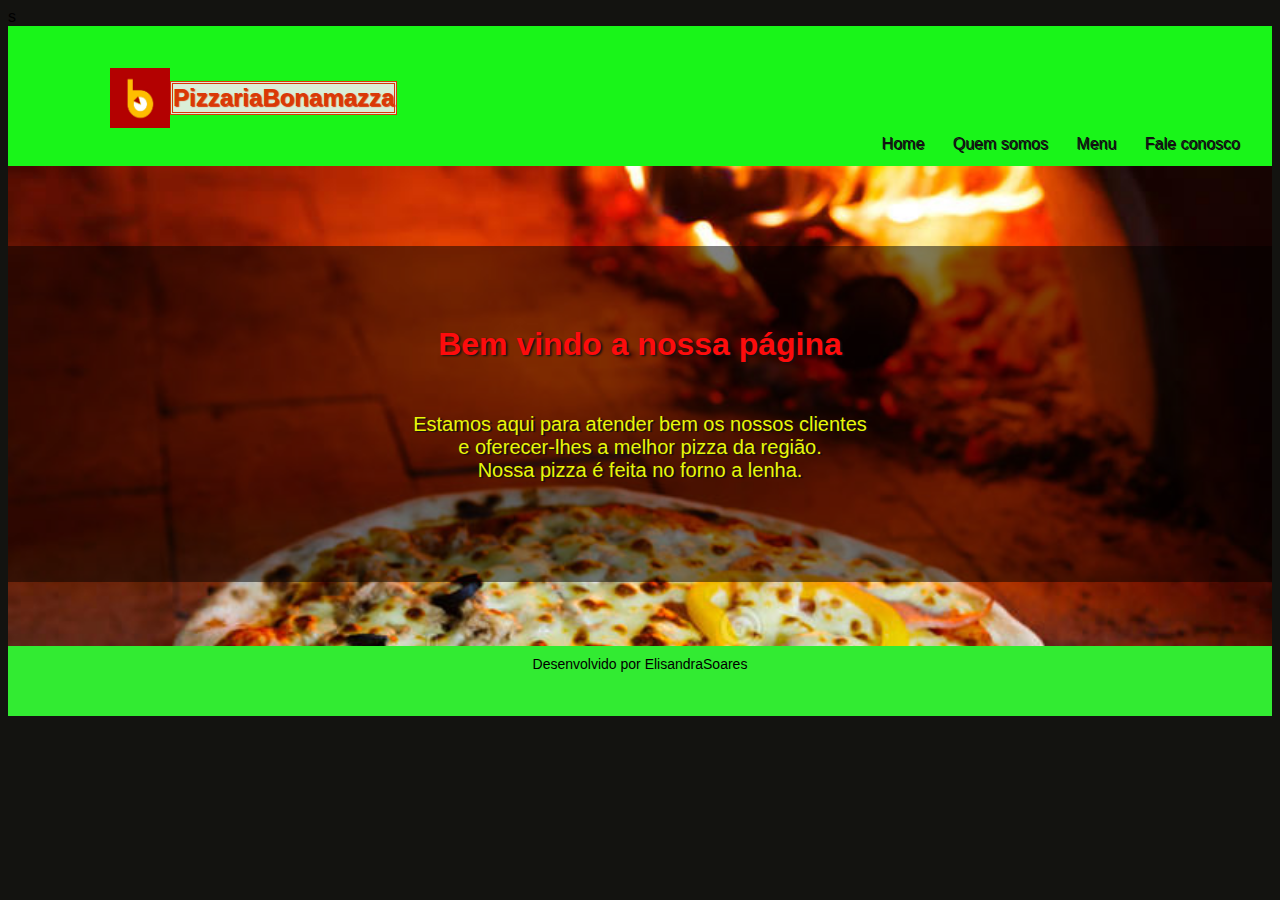
<file: bonamazza-site/index.html>
s<!DOCTYPE html>
<html lang="pt-br">
<head>
    <meta charset="UTF-8">
    <meta http-equiv="X-UA-Compatible" content="IE=edge">
    <meta name="viewport" content="width=device-width, initial-scale=1.0">
    <title>portifolio</title>
    <link rel="stylesheet" href="index.css">
    
      
</head>
    <body>

        <header>
            <div class="container">
              <img src="img/IMG-20221120-WA0025.jpg">
              <h2>PizzariaBonamazza</h2>
            </div>
            <div id="menu">
                <a href="#">Home</a>
                <a href="QuemSomos.html">Quem somos</a>
                <a href="menu.html">Menu</a>
                <a href="FaleConosco.html">Fale conosco</a>
            </div>
        </header>
        
        <div id="principal">
            <div class="efeito">
              <div>
                <h1>Bem vindo a nossa página</h1> 
                <p>
                   Estamos aqui para atender bem os nossos clientes<br>
                   e oferecer-lhes a melhor pizza da região.<br> Nossa pizza é feita no forno a lenha.
                  </p>
                   

              </div>   
            </div>
        </div>
           
        <footer>Desenvolvido por ElisandraSoares</footer>

    </body>
</html>
</file>
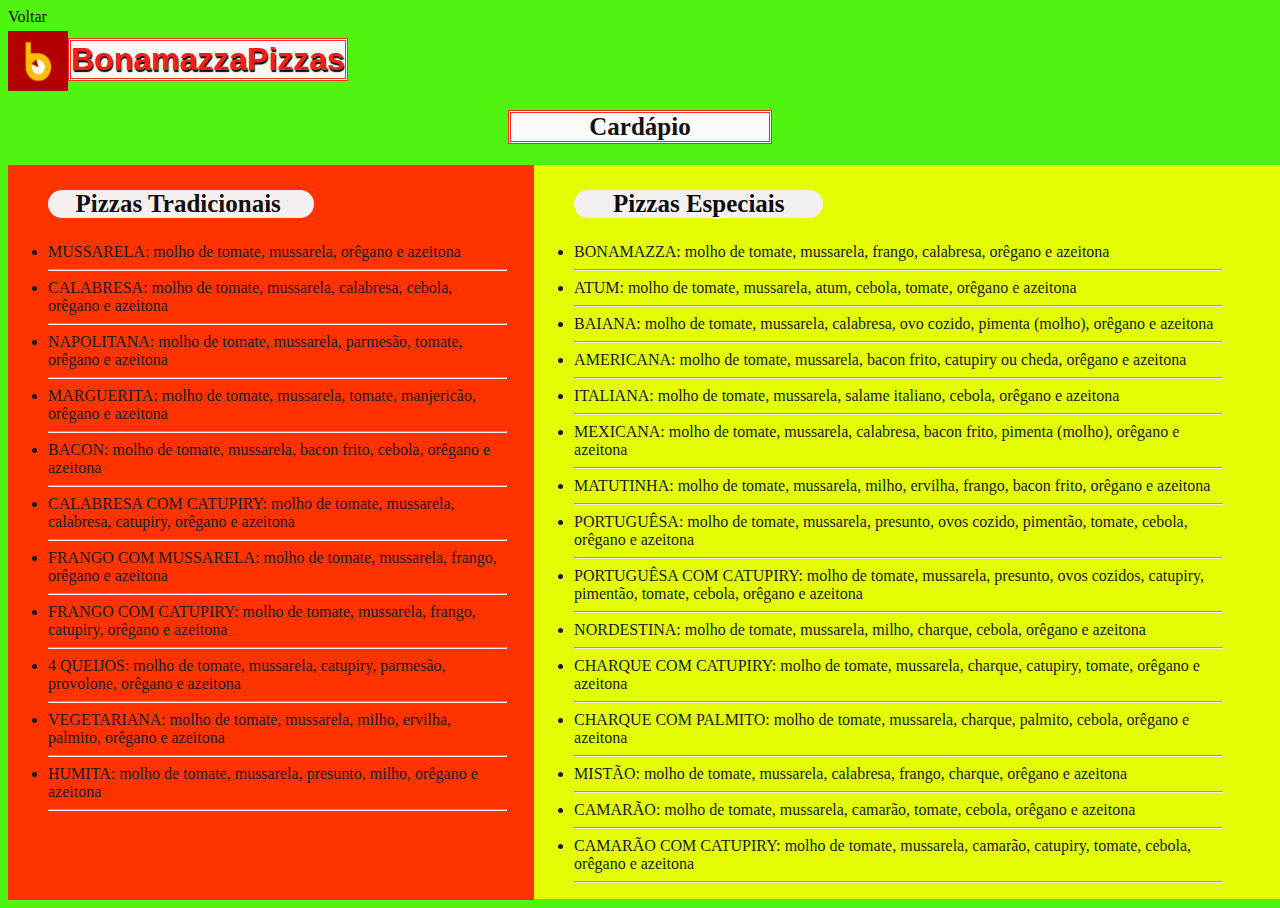
<file: bonamazza-site/menu.html>
<!DOCTYPE html>
<html lang="en">
<head>
    <meta charset="UTF-8">
    <meta http-equiv="X-UA-Compatible" content="IE=edge">
    <meta name="viewport" content="width=device-width, initial-scale=1.0">
    <title>Menu</title>
    <a href="index.html">Voltar</a>

    <style>
    
        a{  
            text-decoration: none;
            color: rgb(15, 15, 15);
        }
        html{
            background-color: rgb(81, 243, 16);
            
        }
        
        .container, img{
            padding-top: 3px;
            display: flex;
            align-items: center;
            width: 60px;
            height: 60px;
            font-family: sans-serif;
        } 
        h1{
            text-shadow: 1px 2px 1px rgb(11, 9, 12);
            border: double 3px rgb(252, 45, 45);
            color: rgb(247, 29, 29);
            background-color: rgb(248, 248, 246);
        }
        
        h2{
            background-color: rgb(251, 252, 249);
            border: double 3px rgb(247, 41, 41);
            margin-left: 500px;
            margin-right: 500px;
            color: rgb(22, 17, 17);
            text-align: center;
            font-size: 25px;
            padding: 0 5 0 5;
        }
        #pizza{
            background: rgb(245, 240, 240);
            border-radius: 15px;
            margin-right: 42%;
            text-shadow: 1px 2px 1px rgb(249, 248, 250);
            font-size: 30px;
            color: rgb(19, 13, 13);
            font-size: 25px;
            padding-left: 6%;
        }

        #pizza1{
            background: rgb(245, 240, 240);
            border-radius: 15px;
            margin-right: 400px;
            text-shadow: 1px 2px 1px rgb(252, 249, 253);
            font-size: 25px;
            color: rgb(12, 11, 11);
            padding-left: 6%;
            
        }

        .containerPrincipal{
            display: flex;
            align-items: center;
            width: 1350px;
            height: 900;
        }

        .container1 {
            background-color: rgb(255, 51, 0);
            padding-right: 2%;
            height: 735px;
        }

        .container2{
            background-color: rgb(228, 253, 5);
            padding-right: 10%;
        }
        
        li{ 
          
            color: rgb(23, 26, 23);
        }
    </style>

</head>
<body>
    <header>
        
        <div class="container">
              <img src="img/IMG-20221120-WA0025.jpg">
              <h1>BonamazzaPizzas</h1>
        </div>
        <h2>Cardápio</h2>
        
        <div>
            
        </div>   
        <div class="containerPrincipal">
         <div class="container1">
            <ul>
                <h3 id="pizza">Pizzas Tradicionais</h3>
                <li>MUSSARELA:  molho de tomate, mussarela, orêgano e azeitona</li><hr>
                <li>CALABRESA: molho de tomate, mussarela, calabresa, cebola, orêgano e azeitona</li><hr>
                <li>NAPOLITANA: molho de tomate, mussarela, parmesão, tomate, orêgano e azeitona</li><hr>
                <li>MARGUERITA: molho de tomate, mussarela, tomate, manjericão, orêgano e azeitona</li><hr>
                <li>BACON: molho de tomate, mussarela, bacon frito, cebola, orêgano e azeitona</li><hr>
                <li>CALABRESA COM CATUPIRY: molho de tomate, mussarela, calabresa, catupiry, orêgano e azeitona</li><hr>
                <li>FRANGO COM MUSSARELA: molho de tomate, mussarela, frango, orêgano e azeitona</li><hr>
                <li>FRANGO COM CATUPIRY: molho de tomate, mussarela, frango, catupiry, orêgano e azeitona</li><hr>
                <li>4 QUEIJOS: molho de tomate, mussarela, catupiry, parmesão, provolone, orêgano e azeitona</li><hr>
                <li>VEGETARIANA: molho de tomate, mussarela, milho, ervilha, palmito, orêgano e azeitona</li><hr>
                <li>HUMITA: molho de tomate, mussarela, presunto, milho,  orêgano e azeitona</li><hr>
            </ul> 
         </div>

         <div class="container2">
            <ul>
             
                <h3 id="pizza1">Pizzas Especiais</h3>
                <li>BONAMAZZA: molho de tomate, mussarela, frango, calabresa, orêgano e azeitona</li><hr>
                <li>ATUM: molho de tomate, mussarela, atum, cebola, tomate, orêgano e azeitona</li><hr>
                <li>BAIANA: molho de tomate, mussarela, calabresa, ovo cozido, pimenta (molho), orêgano e azeitona</li><hr>
                <li>AMERICANA: molho de tomate, mussarela, bacon frito, catupiry ou cheda, orêgano e azeitona</li><hr>
                <li>ITALIANA: molho de tomate, mussarela, salame italiano, cebola, orêgano e azeitona</li><hr>
                <li>MEXICANA: molho de tomate, mussarela, calabresa, bacon frito, pimenta (molho), orêgano e azeitona</li><hr>
                <li>MATUTINHA: molho de tomate, mussarela, milho, ervilha, frango, bacon frito, orêgano e azeitona</li><hr>
                <li>PORTUGUÊSA: molho de tomate, mussarela, presunto, ovos cozido, pimentão, tomate, cebola, orêgano e azeitona</li><hr>
                <li>PORTUGUÊSA COM CATUPIRY: molho de tomate, mussarela, presunto, ovos cozidos, catupiry, pimentão, tomate, cebola, orêgano e azeitona</li><hr>
                <li>NORDESTINA: molho de tomate, mussarela, milho, charque, cebola, orêgano e azeitona</li><hr>
                <li>CHARQUE COM CATUPIRY: molho de tomate, mussarela, charque, catupiry, tomate, orêgano e azeitona</li><hr>
                <li>CHARQUE COM PALMITO: molho de tomate, mussarela, charque, palmito, cebola, orêgano e azeitona</li><hr>
                <li>MISTÃO: molho de tomate, mussarela, calabresa, frango, charque, orêgano e azeitona</li><hr>
                <li>CAMARÃO: molho de tomate, mussarela, camarão, tomate, cebola, orêgano e azeitona</li><hr>
                <li>CAMARÃO COM CATUPIRY: molho de tomate, mussarela, camarão, catupiry, tomate, cebola, orêgano e azeitona</li><hr>
            </ul>
        </div>
        </div>
    </div>

            
        </div>

        </div>
              
    </header>

</body>
</html>
</file>
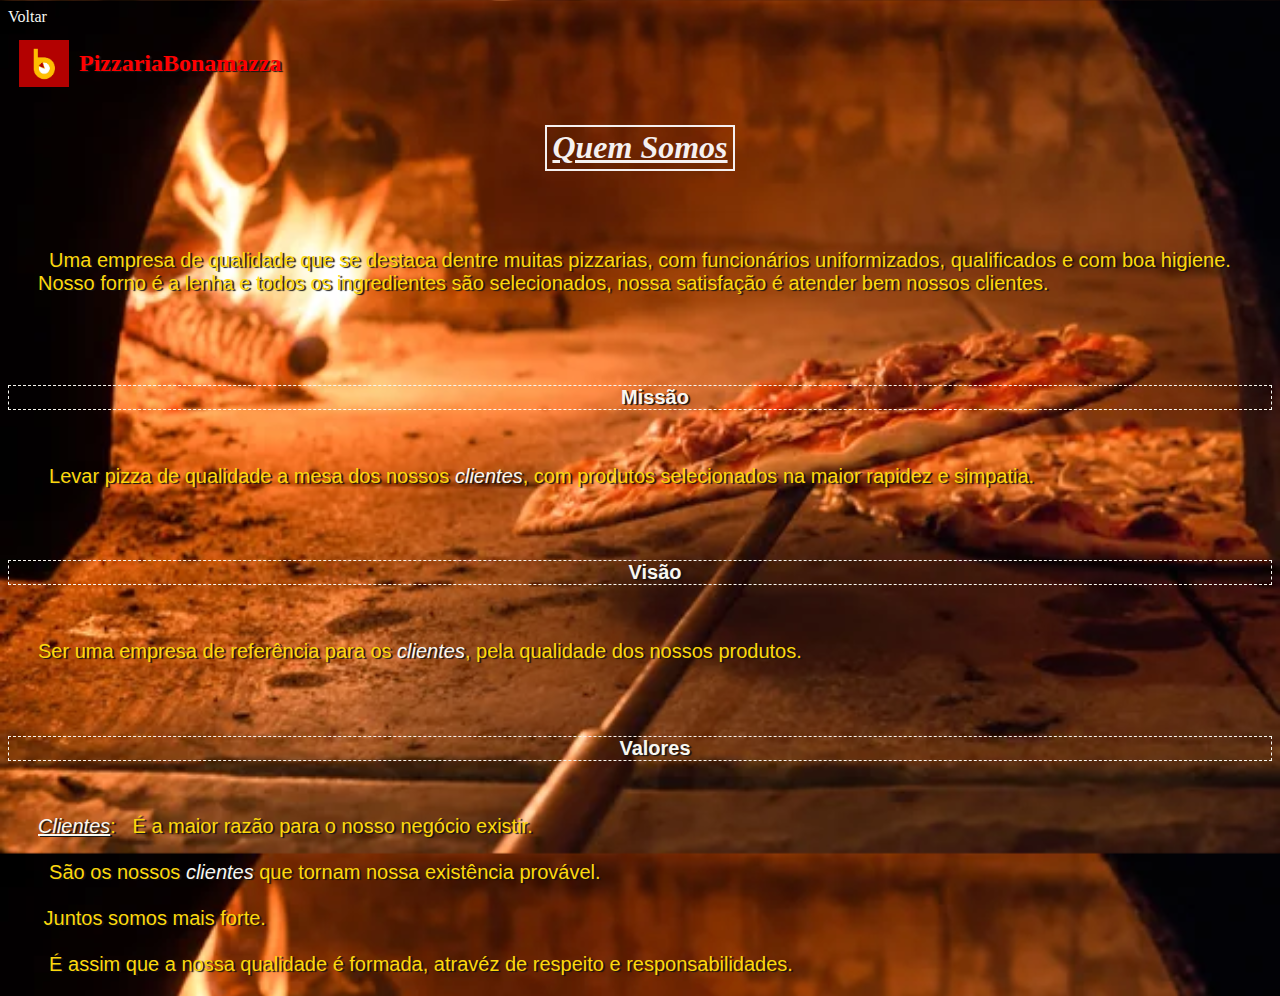
<file: bonamazza-site/QuemSomos.html>
<!DOCTYPE html>
<html lang="en">
<head>
    <meta charset="UTF-8">
    <meta http-equiv="X-UA-Compatible" content="IE=edge">
    <meta name="viewport" content="width=device-width, initial-scale=1.0">
    <title>Quem Somos</title>
    <a href="index.html">Voltar</a>

    <style>
        
        html{
            background: url(img/pizza-forno.jpg);
            background-size: 100%;
        }

        a{
            text-decoration: none;
            color: #f6f7f2;
        }

        #alinhar{
            padding: 4px 2px 1px 1px;
            display: flex;
            align-items: center;
        }
        
        h1{
            height: 50px;
            text-align: center;
            color: #f5f0f0;
            padding: 10px;
        }

        h2{
            text-shadow:2px 1px 1px rgb(22, 21, 21) ;
            color: red;
        }
    
        img{
            width: 50px;
            padding: 10px;
        }
        p{
            text-shadow:2px 1px 1px rgb(20, 20, 20) ;
            font-family: sans-serif;
            padding-left: 30px;
            color: rgb(252, 216, 13);
            font-size: 20px;
            text-align: justify;
        }
        i{
            border: solid 2px;
            padding: 2px 5px 4px 5px;
        }

        
        em{
            color: #f8f8f2;
        }

        .color{
            text-shadow:2px 1px 1px rgb(20, 20, 20) ;
            color: #f7f7f1;
            font-family: sans-serif;
            padding-left: 30px;
            font-size: 20px;
            text-align: center;
            border: dashed 1px;
        }
        </style>


    <header>
        <div >
            <div id="alinhar">
                <img src="img/IMG-20221120-WA0025.jpg">
                <h2>PizzariaBonamazza</h2>
            </div>
            
                <h1><i><u>Quem Somos</i></u></h1><br>
                <p>
                    &nbsp; Uma empresa de qualidade que se destaca dentre muitas pizzarias, com funcionários uniformizados, qualificados e com boa higiene.<br>Nosso forno é a lenha e todos os ingredientes são selecionados, nossa satisfação é atender bem nossos clientes.
                </p><br><br><br>
            <div>
                <h2 class="color">Missão</h2><br>
                <p>
                    &nbsp; Levar pizza de qualidade a mesa dos nossos <em>clientes</em>, com produtos selecionados na maior rapidez e simpatia.
                </p><br><br>
           
                <h2 class="color">Visão</h2><br>
                <p>
                    Ser uma empresa de referência para os <em>clientes</em>, pela qualidade dos nossos produtos.  
                </p><br><br>

                <h2 class="color">Valores</h2><br>
                <p>
                     <em><u>Clientes</u></em>: &nbsp; É a maior razão para o nosso negócio existir.<br><br>
                    &nbsp; São os nossos <em>clientes</em> que tornam nossa existência provável.<br><br>
                    &nbsp;Juntos somos mais forte.<br><br>
                    &nbsp; É assim que a nossa qualidade é formada, atravéz de respeito e responsabilidades.
                </p>

            </div>

        </div>
    
    </header>
        
</head>  
   

<body>
    
      
</body>
</html>
</file>
<file: bonamazza-site/index.css>
html{
    font-family: sans-serif;
}

p{
    text-align: center;
    color: rgb(231, 247, 9);
    font-size: 20px;
    font-family: Arial, Helvetica, sans-serif;
    text-shadow: 2px 1px 1px #111111;
}
body{
    background-color: rgb(19, 19, 16);
}

#{
    margin: 0;
    padding: 0;
    font-family: Arial, Helvetica, sans-serif;
}

header{
    background-color: rgb(25, 245, 25);
    height: 100px;
    padding: 20px;
    
}

footer{
    clear: both;
    background-color: rgb(50, 235, 50);
    height: 50px; 
    text-align: center;
    padding: 10px;
    font-size: 14px;
   
}

h1{
    color: #fd0c0c;
    text-shadow: 2px 1px 2px #111111;
    text-align: center;
    margin: 0 0 50px 0;  
}

h2{
    text-shadow: 1px 1px 1px ;
    color: #da3807;
    border: double;
    background-color: #daeed8;
    
 
}

#principal{
    background-image: url(img/pizza-do-forno-.jpg);
    clear: both;
    background-size: 100%;
    min-height: 400px;
    padding: 80px 0 0 0;
}

#logo{
    float: left;
}

#menu{
    font-family: Arial, Helvetica, sans-serif;
    float: right;
}

#menu a{
    padding: 12px 12px;
    text-decoration: none;
    color: rgb(17, 17, 19);
    text-shadow: 1px 1px #111111;
}

#menu a:hover{
    background-color: #0d8508;
    color: #9af1c6;
}

.container{
    display: flex;
    align-items: center;
    width: 960px;
    margin: auto;
    padding: 15px 100px 0px 0px;

}

.container img{
    width: 60px;
    height: 60px;
}

.efeito{
    background-color: rgba(0, 0, 0, 0.5);
    padding: 80px 0 80px 0;
}

a{
    text-decoration: none;
}

a:hover{
    color: rgb(250, 237, 218);
}
@media (max-width: 600px){
    header{
        background: #e6f51c;
        color: #daeed8;
        min-width: 100vw;
        height: 100px;
    }
    footer{
        background: #e6f51c;
        font-size: 0.6rem;
        color: #ff3908;
    }

    #principal{
        width: 100vw;
        height: 100%;
    }
    h2{
        font-size: 1rem;
    }

    h1, p{
        font-size: 1rem;
    }
    #menu{
        font-size: 0.8rem;
    }
    
    
}
</file>
